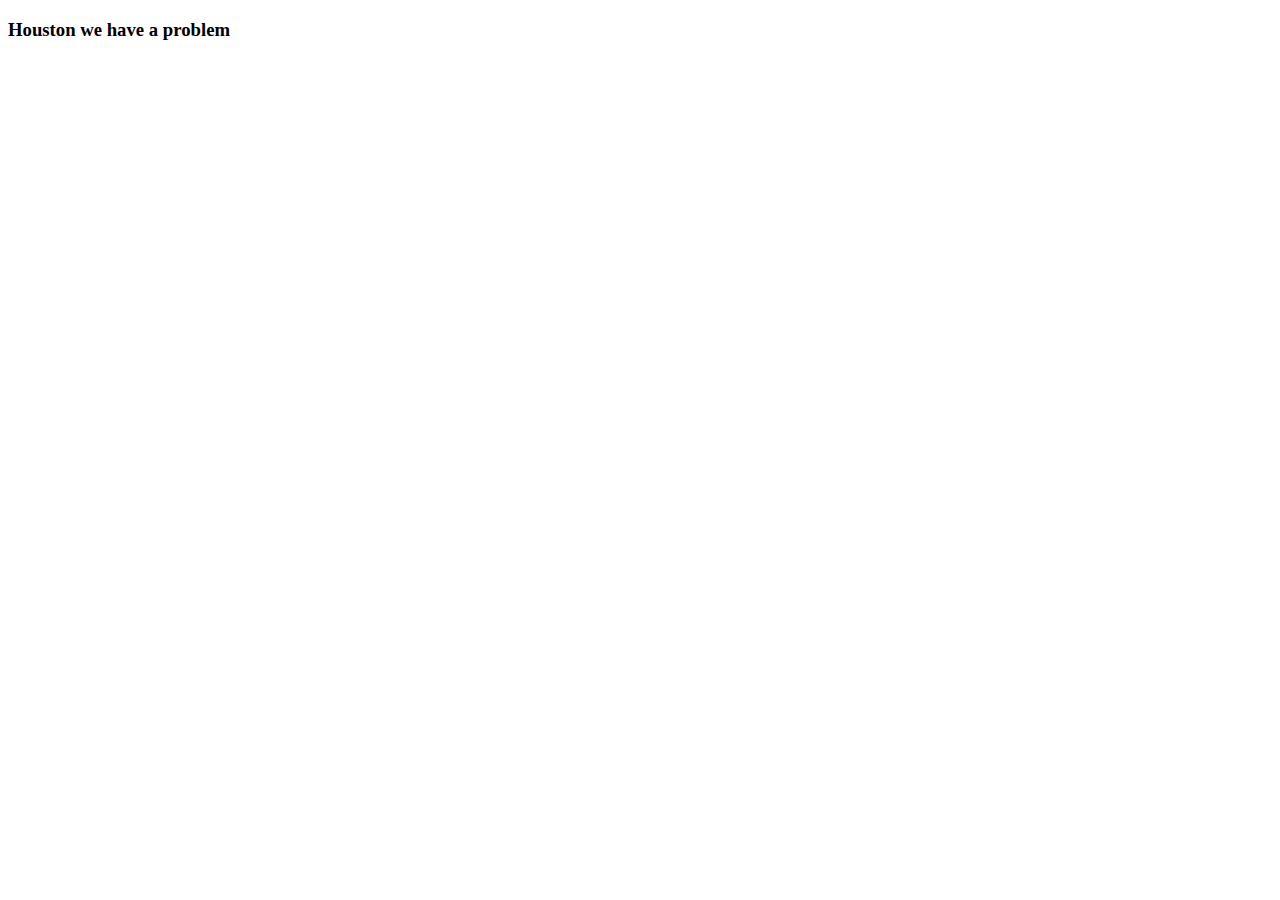
<file: home.html>
<!DOCTYPE html>
<html>
<head>
	<link rel="stylesheet" type="text/css" href="./main.css">
	<title>Home</title>
</head>
<body>
	<h3 class="text-center">Houston we have a problem</h3>
	<codersrank-widget
	class="my-widget"
	username="allanm007"
	layout="vertical"
	badges="2"
	style="width: 320px">
	</codersrank-widget>
<script src="https://profile.codersrank.io/widget/widget.js"></script>
</body>
</html>
</file>
<file: main.css>
.my-widget {
  --bg-color: #111;
  --header-bg-color: #222;
  --badge-bg-color: #A5F;
  --badge-text-color: #fff;
}
</file>
